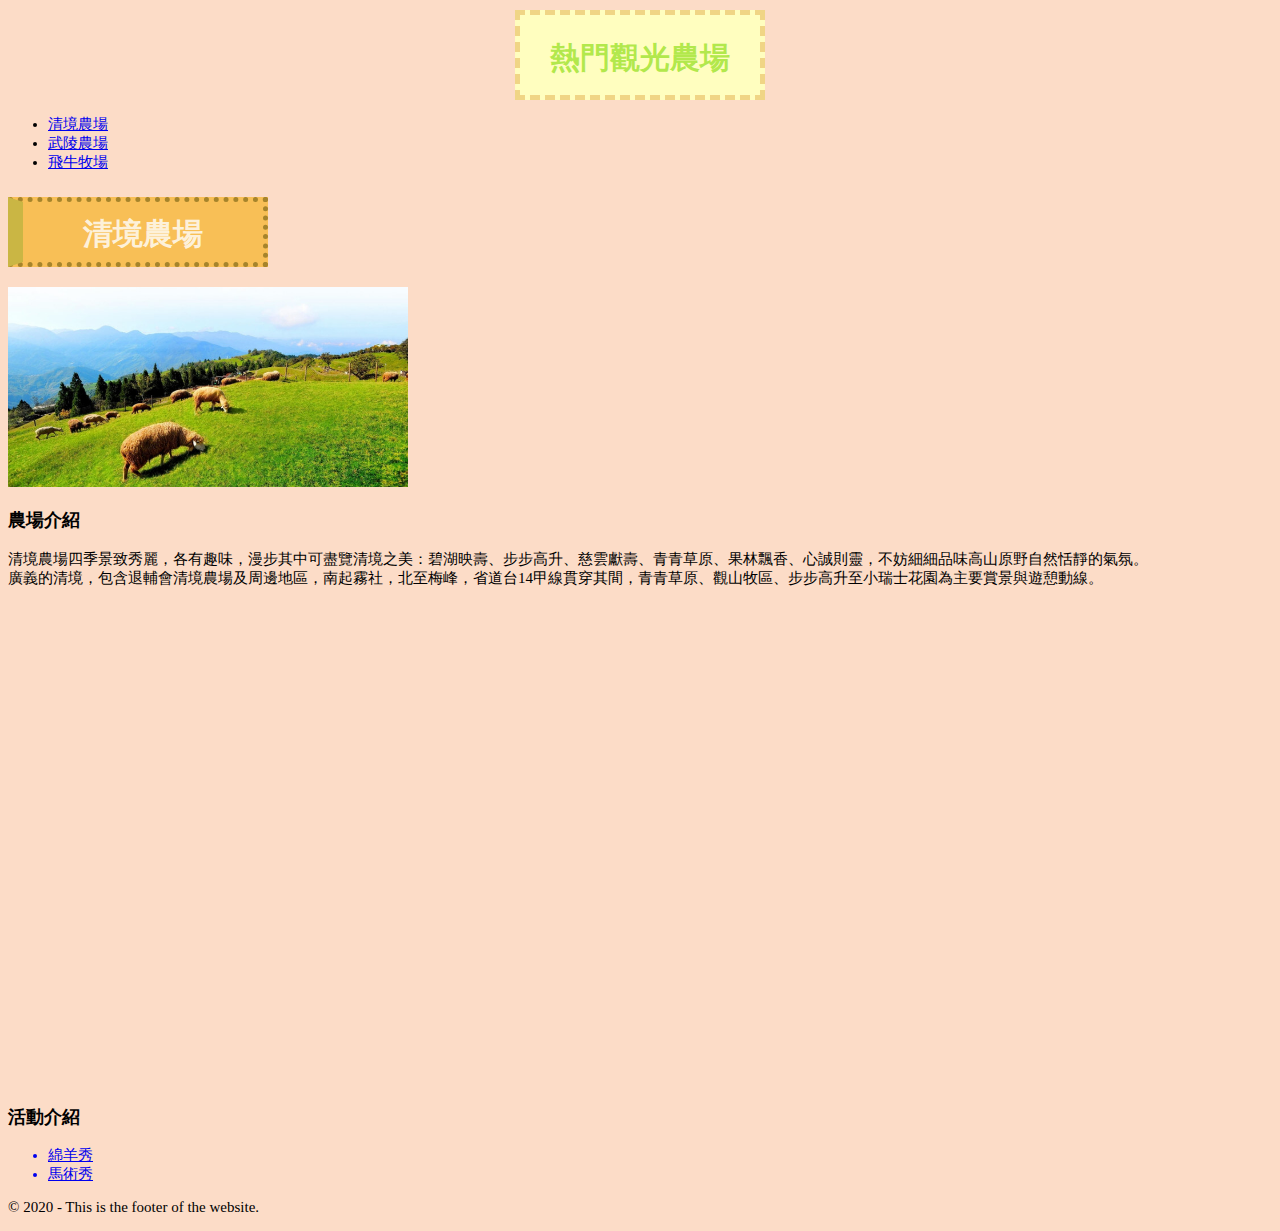
<file: index.html>
<!DOCTYPE html>
<html lang="en">
<head>
    <meta charset="UTF-8">
    <meta name="viewport" content="width=device-width, initial-scale=1.0">
    <meta http-equiv="X-UA-Compatible" content="ie=edge">
    <title>清境農場</title>
    <link href="./style.css"rel="stylesheet" media="all">
</head>
<body>
    <header><h1>熱門觀光農場</h1></header>
    <nav> 
    <ul>
        <li><a href="farm1.html">清境農場</a></li>
        <Li><a href="farm2.html">武陵農場</a></Li>
        <LI><a href="farm3.html">飛牛牧場</a></LI>
    </ul>
    </nav>
<main>
    <h2>清境農場</h2>
<img src="./image/清淨.jpg" width =400 height=200>

<h3>農場介紹</h3>

<P>清境農場四季景致秀麗，各有趣味，漫步其中可盡覽清境之美：碧湖映壽、步步高升、慈雲獻壽、青青草原、果林飄香、心誠則靈，不妨細細品味高山原野自然恬靜的氣氛。<br>
    廣義的清境，包含退輔會清境農場及周邊地區，南起霧社，北至梅峰，省道台14甲線貫穿其間，青青草原、觀山牧區、步步高升至小瑞士花園為主要賞景與遊憩動線。</P>
    <iframe width="720" height="480" src="https://www.youtube.com/embed/9A3e7FII3SY" title="南投清境農場綿羊秀！最美天空步道｜三天兩夜推薦｜天空步道、青青草原、喝喝茶、老英格蘭莊園" frameborder="0" allow="accelerometer; autoplay; clipboard-write; encrypted-media; gyroscope; picture-in-picture; web-share" allowfullscreen></iframe>

    <h3>活動介紹</h3>
<ul>
<a href="https://www.cingjing.gov.tw/grassland/index.php?index_id=25"><li>綿羊秀</li></a>
<a href="https://www.cingjing.gov.tw/grassland/index.php?index_id=29"><li>馬術秀</li></a>
</ul>

</main>
<footer>
<p>© 2020 - This is the footer of the website.</p>
</footer>        
</body>
</html>
</file>
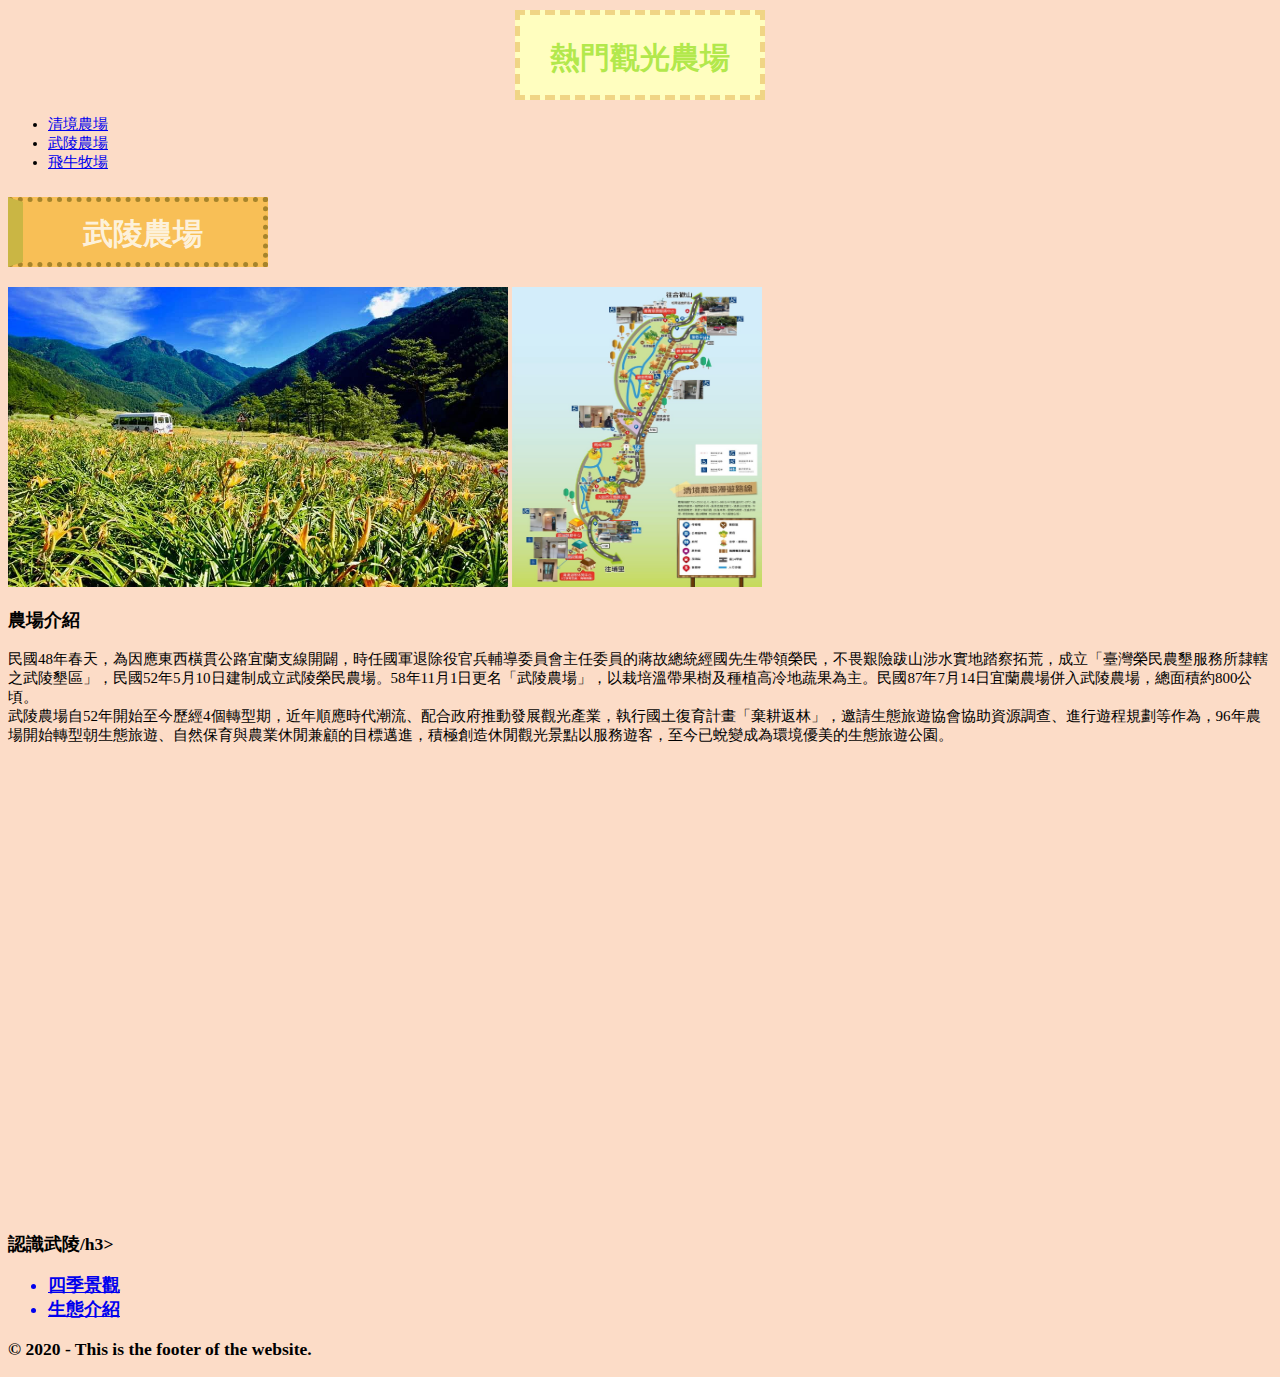
<file: farm2.html>
<!DOCTYPE html>
<html lang="en">
<head>
    <meta charset="UTF-8">
    <meta name="viewport" content="width=device-width, initial-scale=1.0">
    <meta http-equiv="X-UA-Compatible" content="ie=edge">
    <title>武陵農場</title>
    <link href="./style.css"rel="stylesheet" media="all">
</head>
<body>
    <h1>熱門觀光農場</h1>
     <ul>
        <li><a href="farm1.html">清境農場</a></li>
        <Li><a href="farm2.html">武陵農場</a></Li>
        <LI><a href="farm3.html">飛牛牧場</a></LI>
    </ul>
    <h2>武陵農場</h2>
<img src="./image/武陵1.jpg" width =500 height=300>
<img src="./image/武陵2.jpg" width =250 height=300>
<h3>農場介紹</h3>
<p>民國48年春天，為因應東西橫貫公路宜蘭支線開闢，時任國軍退除役官兵輔導委員會主任委員的蔣故總統經國先生帶領榮民，不畏艱險跋山涉水實地踏察拓荒，成立「臺灣榮民農墾服務所隸轄之武陵墾區」，民國52年5月10日建制成立武陵榮民農場。58年11月1日更名「武陵農場」，以栽培溫帶果樹及種植高冷地蔬果為主。民國87年7月14日宜蘭農場併入武陵農場，總面積約800公頃。<br>
        武陵農場自52年開始至今歷經4個轉型期，近年順應時代潮流、配合政府推動發展觀光產業，執行國土復育計畫「棄耕返林」，邀請生態旅遊協會協助資源調查、進行遊程規劃等作為，96年農場開始轉型朝生態旅遊、自然保育與農業休閒兼顧的目標邁進，積極創造休閒觀光景點以服務遊客，至今已蛻變成為環境優美的生態旅遊公園。</p>
        <iframe src="https://www.google.com/maps/embed?pb=!1m18!1m12!1m3!1d232856.75933589865!2d121.07303600359494!3d24.228244454753824!2m3!1f0!2f0!3f0!3m2!1i1024!2i768!4f13.1!3m3!1m2!1s0x3468f19f313e68c3%3A0x6819a9bbcfd33989!2z5q2m6Zm16L6y5aC0!5e0!3m2!1szh-TW!2stw!4v1704188348613!5m2!1szh-TW!2stw"
         width="600" height="450" style="border:0;" allowfullscreen="" loading="lazy" referrerpolicy="no-referrer-when-downgrade"></iframe>
</body>
</html>
<h3>認識武陵/h3>
<ul>
<a href="https://www.wuling-farm.com.tw/tw/travel/index.php?num=26"><li>四季景觀</li></a>
<a href="https://www.wuling-farm.com.tw/tw/theme/index.php"><li>生態介紹</li></a>
</ul>

</body>
<footer><p>© 2020 - This is the footer of the website.</p></footer>
</html>
</file>
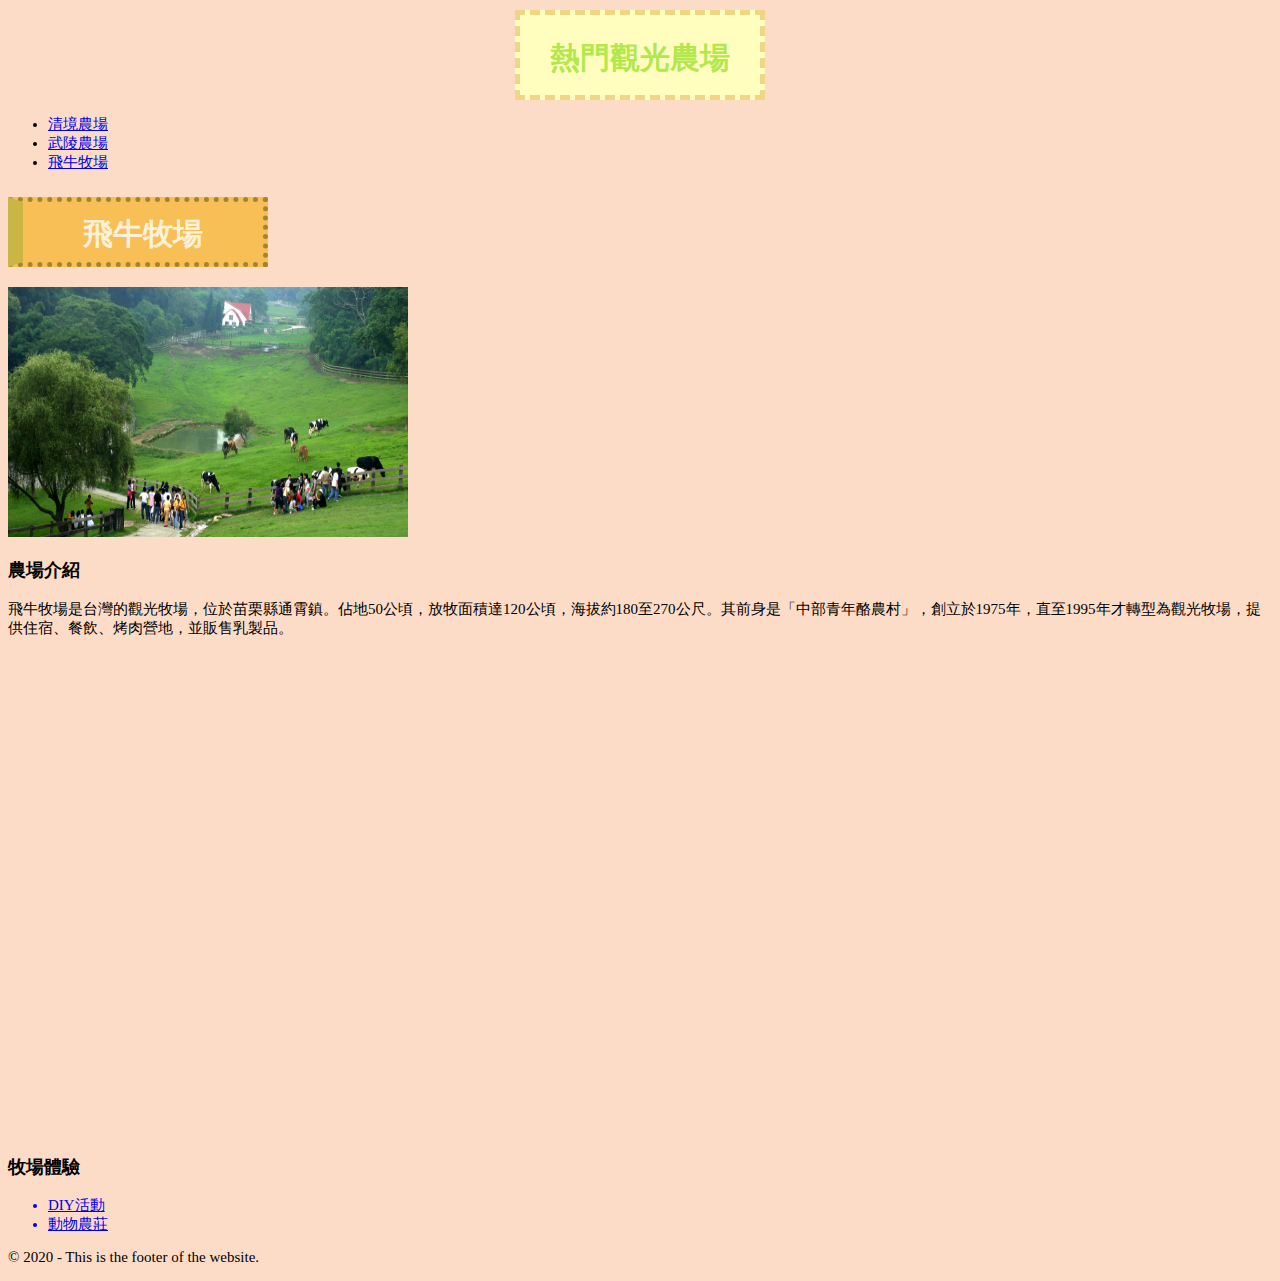
<file: farm3.html>
<!DOCTYPE html>
<html lang="en">
<head>
    <meta charset="UTF-8">
    <meta name="viewport" content="width=device-width, initial-scale=1.0">
    <meta http-equiv="X-UA-Compatible" content="ie=edge">
    <title>飛牛牧場</title>
    <link href="./style.css"rel="stylesheet" media="all">
</head>
<body>
    <h1>熱門觀光農場</h1>
     <ul>
        <li><a href="farm1.html">清境農場</a></li>
        <Li><a href="farm2.html">武陵農場</a></Li>
        <LI><a href="farm3.html">飛牛牧場</a></LI>
    </ul>
    <h2>飛牛牧場</h2>
    <img src="./image/飛牛.jpg" width =400 height=250>
    <h3>農場介紹</h3>
    <p>飛牛牧場是台灣的觀光牧場，位於苗栗縣通霄鎮。佔地50公頃，放牧面積達120公頃，海拔約180至270公尺。其前身是「中部青年酪農村」，創立於1975年，直至1995年才轉型為觀光牧場，提供住宿、餐飲、烤肉營地，並販售乳製品。</p>
        <iframe width="720" height="480" src="https://www.youtube.com/embed/u6otFprhAPk" title="【苗栗親子景點】飛牛牧場 群鴨狂奔盛景、各類農場動物餵食與擠牛乳體驗！快來苗栗飛牛牧場享受愜意風光美食與可愛動物！Ninggie 育遊經" frameborder="0" allow="accelerometer; autoplay; clipboard-write; encrypted-media; gyroscope; picture-in-picture; web-share" allowfullscreen></iframe>    

    
</body>
<h3>牧場體驗</h3>
        <ul>
        <a href="https://www.flyingcow.com.tw/diy/index.php?index_m_id=1"><li>DIY活動</li></a>
        <a href="https://www.flyingcow.com.tw/diy/index.php?index_m_id=2"><li>動物農莊</li></a>
        </ul>
<footer><p>© 2020 - This is the footer of the website.</p></footer>
</html>
</file>
<file: style.css>
@charset "utf-8";


html{font-size:15px;}
li{font-size:1em;}


body{
    background-color:rgb(252, 220, 199);
}

h1{
    color:#9de22dce;
    background-color:rgb(255, 254, 191);
    margin:10px auto;
    padding:20px ;
    border:5px dashed  rgba(238, 208, 126, 0.877);
    width:200px;
    height:40px;
    font-weight:bold;
    font-size:200%;
    text-align:center;
    line-height:1.5;
}
h2{
    color:#ffffffce;/*字體顏色*/
    background-color:rgb(248, 191, 86);/*背景色*/
    margin-bottom:20px;/*外側間距*/
    padding:20px ;/*內側間距*/
    border:5px dotted  rgba(155, 124, 38, 0.877);/*框線*/
    border-left:15px solid #cab644;/*左側框線*/
    width:200px;/*寬度*/
    height:20px;/*高度*/
    
    font-size:200%;
    text-align:center;
    line-height:0.8; /*行高*/
}
/*section{
border:1px dashed #ff0000;
color:#606061;
text-decoration: underline;
text-align:center;
}
*/
</file>
